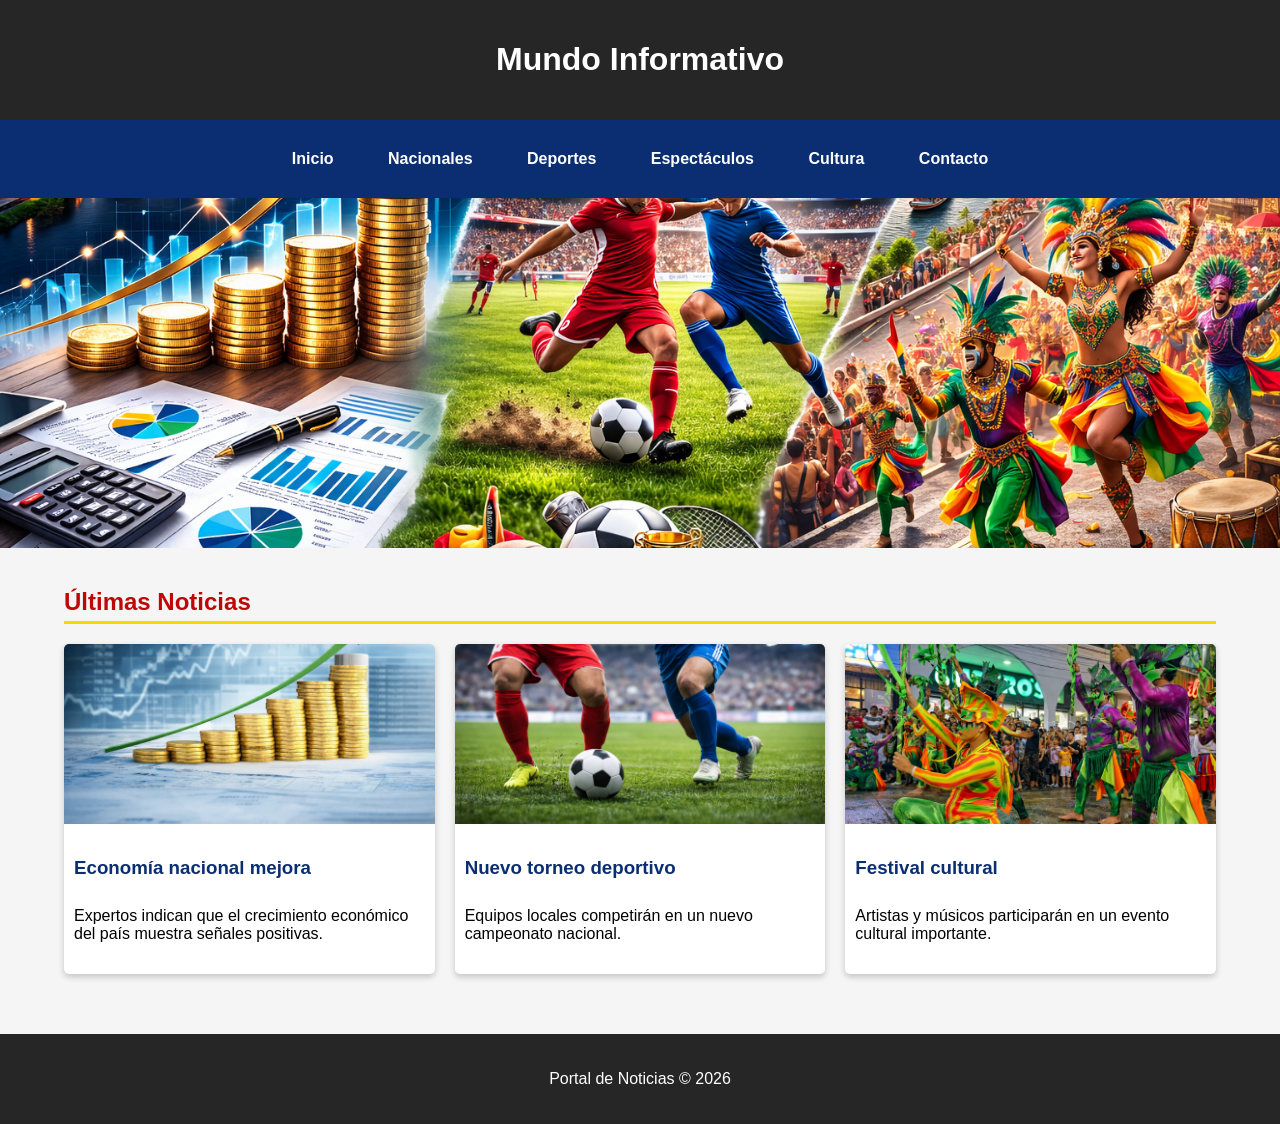
<file: index.html>
<!DOCTYPE html>
<html>
<head>
<meta charset="UTF-8">
<title>Mundo Informativo</title>
<link rel="stylesheet" href="style.css">
</head>

<body>

<header>
<h1>Mundo Informativo</h1>
</header>

<nav>
<a href="index.html">Inicio</a>
<a href="nacionales.html">Nacionales</a>
<a href="deportes.html">Deportes</a>
<a href="espectaculos.html">Espectáculos</a>
<a href="cultura.html">Cultura</a>
<a href="contacto.html">Contacto</a>
</nav>

<!-- SLIDER -->

<div class="slider">
<ul>

<li>
<img src="imagenes/portadainicio.png">
</li>

<li>
<img src="imagenes/portada2inicio.png">
</li>

<li>
<img src="imagenes/portada3inicio.png">
</li>

</ul>
</div>

<div class="contenedor">

<h2>Últimas Noticias</h2>

<div class="noticias">

<div class="noticia">
<img src="imagenes/dinero.png">
<h3>Economía nacional mejora</h3>
<p>Expertos indican que el crecimiento económico del país muestra señales positivas.</p>
</div>

<div class="noticia">
<img src="imagenes/deporte.png">
<h3>Nuevo torneo deportivo</h3>
<p>Equipos locales competirán en un nuevo campeonato nacional.</p>
</div>

<div class="noticia">
<img src="imagenes/carnabal.png">
<h3>Festival cultural</h3>
<p>Artistas y músicos participarán en un evento cultural importante.</p>
</div>

</div>

</div>

<footer>
<p>Portal de Noticias © 2026</p>
</footer>

</body>
</html>
</file>
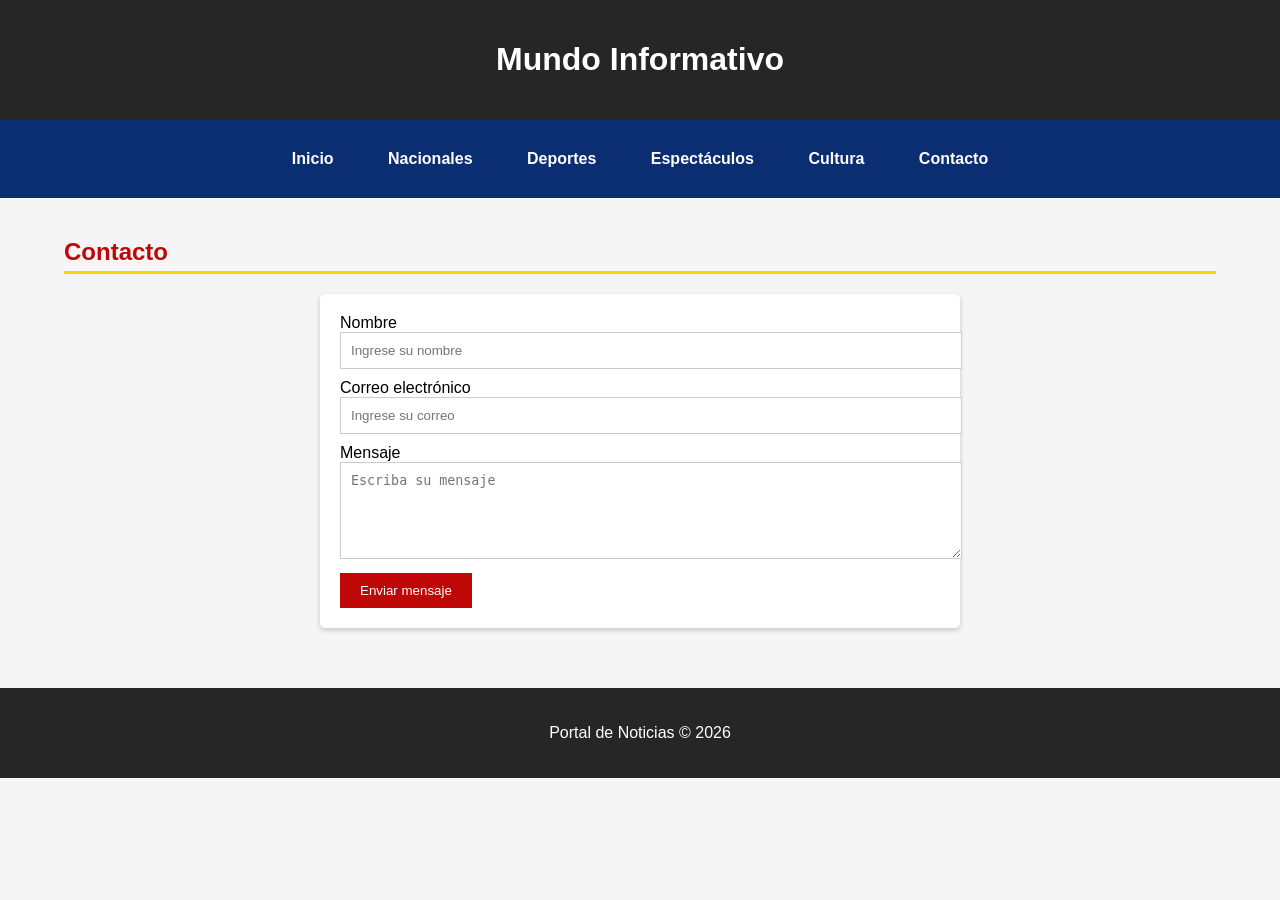
<file: contacto.html>
<!DOCTYPE html>
<html>
<head>
<meta charset="UTF-8">
<title>Contacto</title>
<link rel="stylesheet" href="style.css">
</head>

<body>

<header>
<h1>Mundo Informativo</h1>
</header>

<nav>
<a href="index.html">Inicio</a>
<a href="nacionales.html">Nacionales</a>
<a href="deportes.html">Deportes</a>
<a href="espectaculos.html">Espectáculos</a>
<a href="cultura.html">Cultura</a>
<a href="contacto.html">Contacto</a>
</nav>

<div class="contenedor">

<h2>Contacto</h2>

<form>

<label>Nombre</label>
<input type="text" placeholder="Ingrese su nombre">

<label>Correo electrónico</label>
<input type="email" placeholder="Ingrese su correo">

<label>Mensaje</label>
<textarea rows="5" placeholder="Escriba su mensaje"></textarea>

<button>Enviar mensaje</button>

</form>

</div>

<footer>
<p>Portal de Noticias © 2026</p>
</footer>

</body>
</html>
</file>
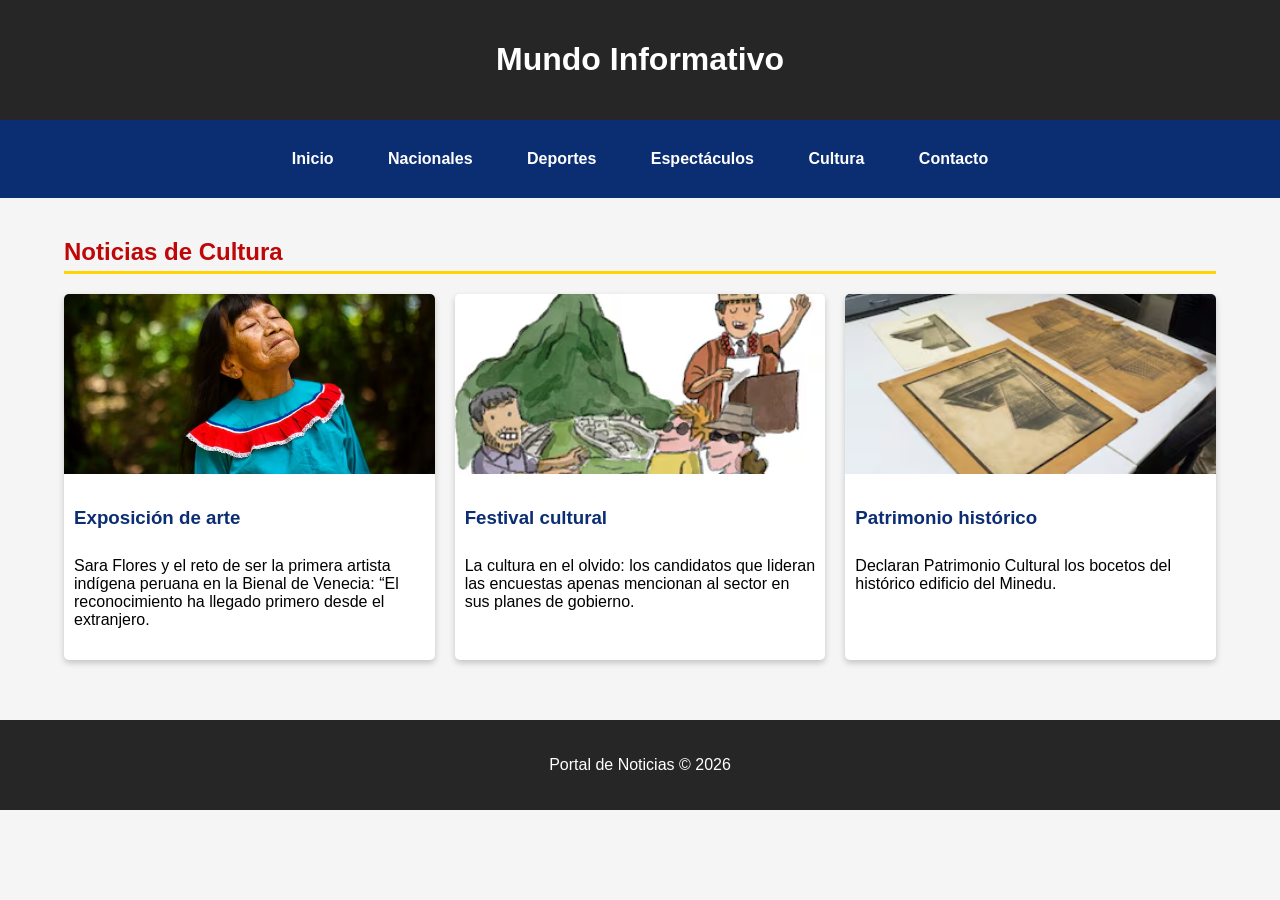
<file: cultura.html>
<!DOCTYPE html>
<html>
<head>
<meta charset="UTF-8">
<title>Cultura</title>
<link rel="stylesheet" href="style.css">
</head>

<body>

<header>
<h1>Mundo Informativo</h1>
</header>

<nav>
<a href="index.html">Inicio</a>
<a href="nacionales.html">Nacionales</a>
<a href="deportes.html">Deportes</a>
<a href="espectaculos.html">Espectáculos</a>
<a href="cultura.html">Cultura</a>
<a href="contacto.html">Contacto</a>
</nav>

<div class="contenedor">

<h2>Noticias de Cultura</h2>

<div class="noticias">

<div class="noticia">
<img src="imagenes/exposicióndearte.avif">
<h3>Exposición de arte</h3>
<p>Sara Flores y el reto de ser la primera artista indígena peruana en la Bienal de Venecia: “El reconocimiento ha llegado primero desde el extranjero.</p>
</div>

<div class="noticia">
<img src="imagenes/festivalculturalg.avif">
<h3>Festival cultural</h3>
<p>La cultura en el olvido: los candidatos que lideran las encuestas apenas mencionan al sector en sus planes de gobierno.</p>
</div>

<div class="noticia">
<img src="imagenes/patrimoniohistorico.avif">
<h3>Patrimonio histórico</h3>
<p>Declaran Patrimonio Cultural los bocetos del histórico edificio del Minedu.</p>
</div>

</div>

</div>

<footer>
<p>Portal de Noticias © 2026</p>
</footer>

</body>
</html>
</file>
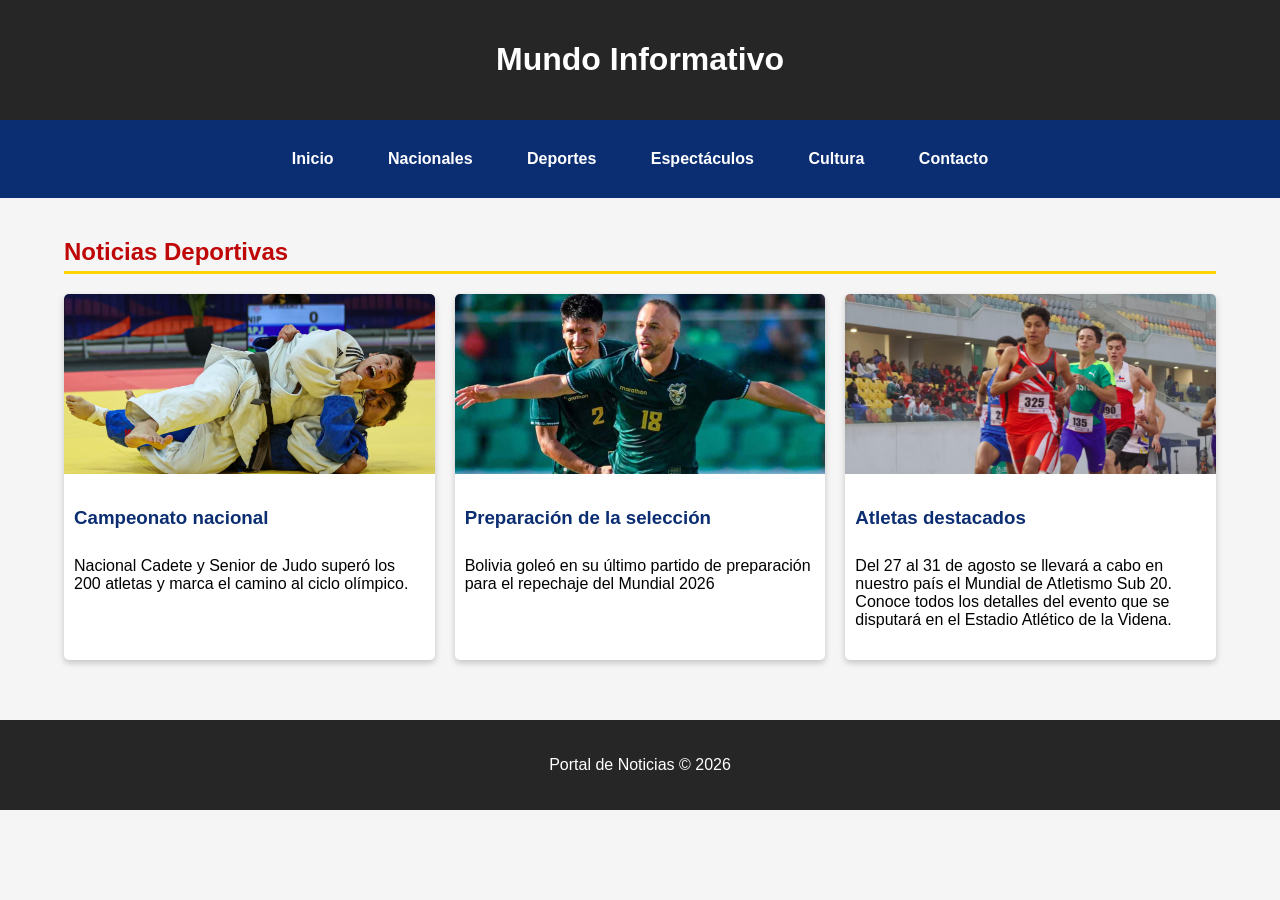
<file: deportes.html>
<!DOCTYPE html>
<html>
<head>
<meta charset="UTF-8">
<title>Deportes</title>
<link rel="stylesheet" href="style.css">
</head>

<body>

<header>
<h1>Mundo Informativo</h1>
</header>

<nav>
<a href="index.html">Inicio</a>
<a href="nacionales.html">Nacionales</a>
<a href="deportes.html">Deportes</a>
<a href="espectaculos.html">Espectáculos</a>
<a href="cultura.html">Cultura</a>
<a href="contacto.html">Contacto</a>
</nav>

<div class="contenedor">

<h2>Noticias Deportivas</h2>

<div class="noticias">

<div class="noticia">
<img src="imagenes/campeonatonacional.avif">
<h3>Campeonato nacional</h3>
<p>Nacional Cadete y Senior de Judo superó los 200 atletas y marca el camino al ciclo olímpico.</p>
</div>

<div class="noticia">
<img src="imagenes/preparaciondelaselección.jpg">
<h3>Preparación de la selección</h3>
<p>Bolivia goleó en su último partido de preparación para el repechaje del Mundial 2026</p>
</div>

<div class="noticia">
<img src="imagenes/atletasdestacados.avif">
<h3>Atletas destacados</h3>
<p>Del 27 al 31 de agosto se llevará a cabo en nuestro país el Mundial de Atletismo Sub 20. Conoce todos los detalles del evento que se disputará en el Estadio Atlético de la Videna.</p>
</div>

</div>

</div>

<footer>
<p>Portal de Noticias © 2026</p>
</footer>

</body>
</html>
</file>
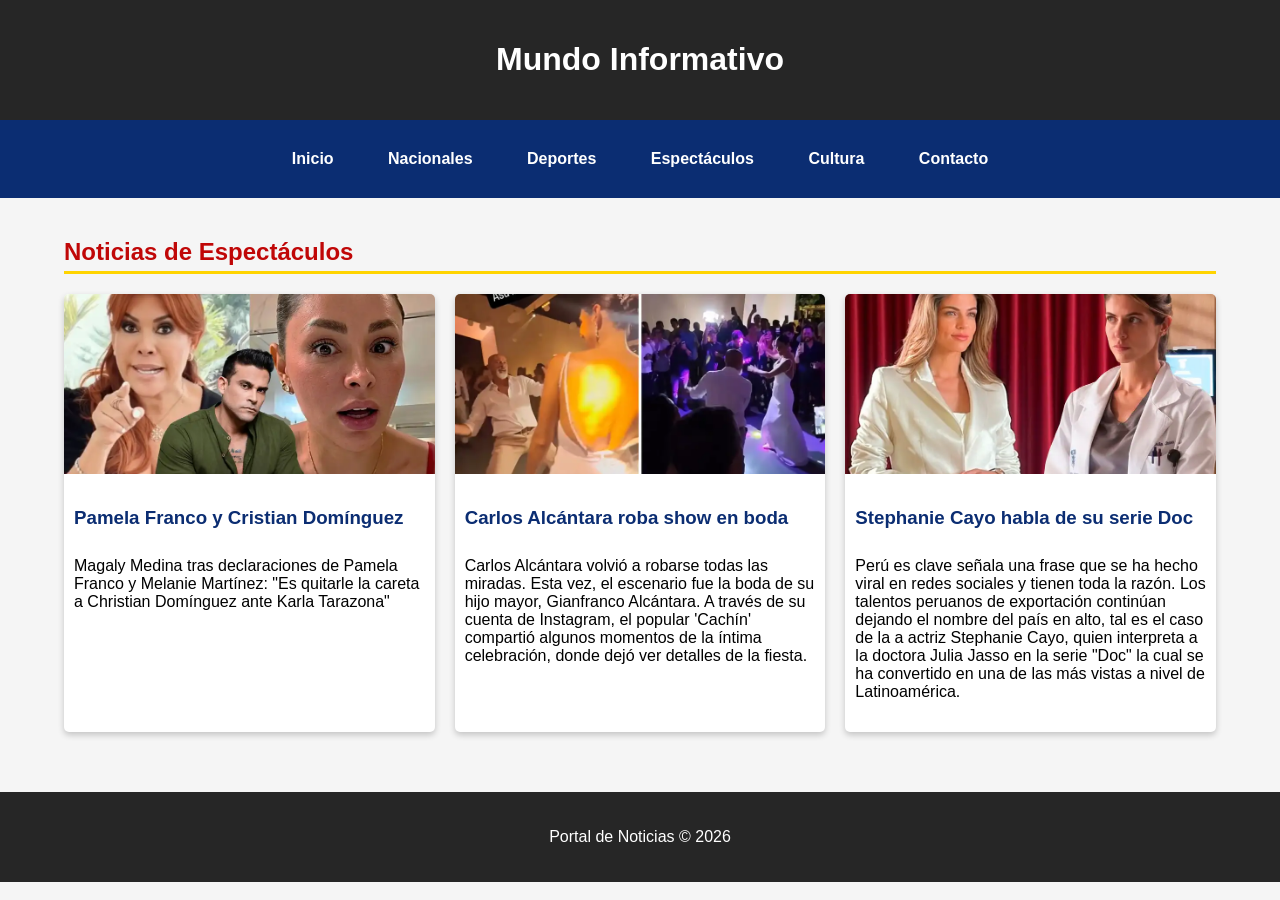
<file: espectaculos.html>
<!DOCTYPE html>
<html>
<head>
<meta charset="UTF-8">
<title>Espectáculos</title>
<link rel="stylesheet" href="style.css">
</head>

<body>

<header>
<h1>Mundo Informativo</h1>
</header>

<nav>
<a href="index.html">Inicio</a>
<a href="nacionales.html">Nacionales</a>
<a href="deportes.html">Deportes</a>
<a href="espectaculos.html">Espectáculos</a>
<a href="cultura.html">Cultura</a>
<a href="contacto.html">Contacto</a>
</nav>

<div class="contenedor">

<h2>Noticias de Espectáculos</h2>

<div class="noticias">

<div class="noticia">
<img src="imagenes/pamelafranco.webp">
<h3>Pamela Franco y Cristian Domínguez</h3>
<p>Magaly Medina tras declaraciones de Pamela Franco y Melanie Martínez: "Es quitarle la careta a Christian Domínguez ante Karla Tarazona"</p>
</div>

<div class="noticia">
<img src="imagenes/carlosAlcantara.webp">
<h3>Carlos Alcántara roba show en boda</h3>
<p>Carlos Alcántara volvió a robarse todas las miradas. Esta vez, el escenario fue la boda de su hijo mayor, Gianfranco Alcántara. A través de su cuenta de Instagram, el popular 'Cachín' compartió algunos momentos de la íntima celebración, donde dejó ver detalles de la fiesta.</p>
</div>

<div class="noticia">
<img src="imagenes/stephanie.webp">
<h3>Stephanie Cayo habla de su serie Doc</h3>
<p>Perú es clave señala una frase que se ha hecho viral en redes sociales y tienen toda la razón. Los talentos peruanos de exportación continúan dejando el nombre del país en alto, tal es el caso de la a actriz Stephanie Cayo, quien interpreta a la doctora Julia Jasso en la serie "Doc" la cual se ha convertido en una de las más vistas a nivel de Latinoamérica.</p>
</div>

</div>

</div>

<footer>
<p>Portal de Noticias © 2026</p>
</footer>

</body>
</html>
</file>
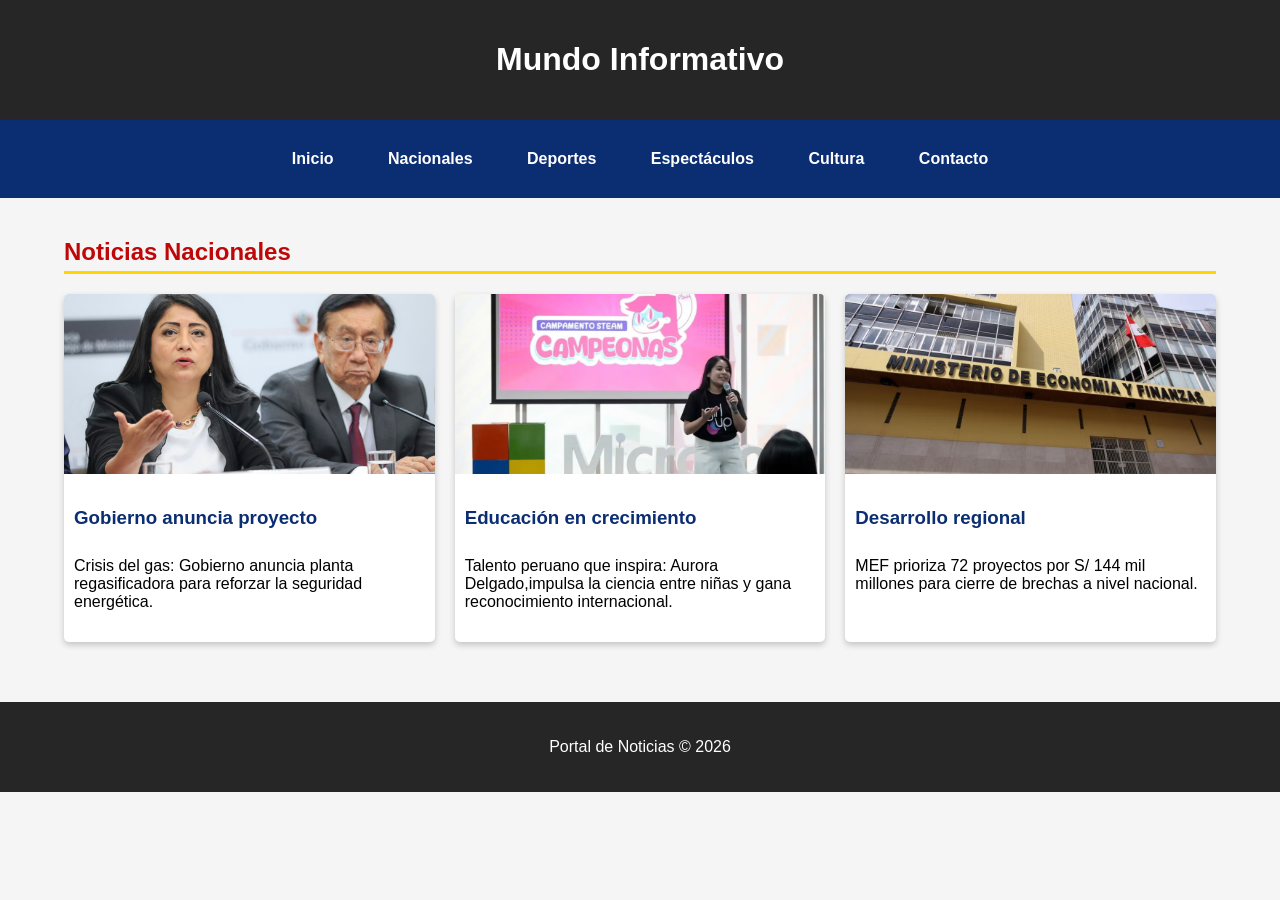
<file: nacionales.html>
<!DOCTYPE html>
<html>
<head>
<meta charset="UTF-8">
<title>Nacionales</title>
<link rel="stylesheet" href="style.css">
</head>

<body>

<header>
<h1>Mundo Informativo</h1>
</header>

<nav>
<a href="index.html">Inicio</a>
<a href="nacionales.html">Nacionales</a>
<a href="deportes.html">Deportes</a>
<a href="espectaculos.html">Espectáculos</a>
<a href="cultura.html">Cultura</a>
<a href="contacto.html">Contacto</a>
</nav>

<div class="contenedor">

<h2>Noticias Nacionales</h2>

<div class="noticias">

<div class="noticia">
<img src="imagenes/gobierno.jpg">
<h3>Gobierno anuncia proyecto</h3>
<p>Crisis del gas: Gobierno anuncia planta regasificadora para reforzar la seguridad energética.</p>
</div>

<div class="noticia">
<img src="imagenes/educaciónAurora.avif">
<h3>Educación en crecimiento</h3>
<p>Talento peruano que inspira: Aurora Delgado,impulsa la ciencia entre niñas y gana reconocimiento internacional.</p>
</div>

<div class="noticia">
<img src="imagenes/desarrolloregional.avif">
<h3>Desarrollo regional</h3>
<p>MEF prioriza 72 proyectos por S/ 144 mil millones para cierre de brechas a nivel nacional.</p>
</div>

</div>

</div>

<footer>
<p>Portal de Noticias © 2026</p>
</footer>

</body>
</html>
</file>
<file: style.css>
body{
font-family: Arial, Helvetica, sans-serif;
margin:0;
background:#f5f5f5;
}

/* HEADER */

header{
background:#262626;
color:white;
padding:20px;
text-align:center;
}

/* MENU */

nav{
background:#0B2D72;
padding:10px;
text-align:center;
}

nav a{
color:white;
text-decoration:none;
margin:10px;
font-weight:bold;
padding:10px 15px;
display:inline-block;
transition:0.4s;
}

nav a:hover{
background:#FFD400;
color:#262626;
border-radius:5px;
transform:scale(1.1);
}

/* SLIDER */

.slider{
width:100%;
height:350px;
overflow:hidden;
}

.slider ul{
display:flex;
padding:0;
margin:0;
width:300%;
animation:slide 15s infinite alternate;
}

.slider li{
width:100%;
list-style:none;
}

.slider img{
width:100%;
height:350px;
object-fit:cover;
}

@keyframes slide{

0%{margin-left:0;}
30%{margin-left:0;}

35%{margin-left:-100%;}
65%{margin-left:-100%;}

70%{margin-left:-200%;}
100%{margin-left:-200%;}

}

/* CONTENEDOR */

.contenedor{
width:90%;
max-width:1200px;
margin:auto;
padding:20px;
}

/* TITULOS */

h2{
color:#C00707;
border-bottom:3px solid #FFD400;
padding-bottom:5px;
}

/* GRID NOTICIAS */

.noticias{
display:grid;
grid-template-columns:repeat(3,1fr);
gap:20px;
margin-top:20px;
}

.noticia{
background:white;
border-radius:5px;
overflow:hidden;
box-shadow:0 3px 6px rgba(0,0,0,0.2);
transition:0.3s;
}

.noticia:hover{
transform:translateY(-5px);
}

.noticia img{
width:100%;
height:180px;
object-fit:cover;
}

.noticia h3{
padding:10px;
color:#0B2D72;
}

.noticia p{
padding:0 10px 15px 10px;
}

/* FORMULARIO */

form{
background:white;
padding:20px;
border-radius:5px;
box-shadow:0 2px 5px rgba(0,0,0,0.2);
max-width:600px;
margin:auto;
}

input, textarea{
width:100%;
padding:10px;
margin-bottom:10px;
border:1px solid #ccc;
}

button{
background:#C00707;
color:white;
border:none;
padding:10px 20px;
cursor:pointer;
transition:0.3s;
}

button:hover{
background:#FFD400;
color:#262626;
}

/* FOOTER */

footer{
background:#262626;
color:white;
text-align:center;
padding:20px;
margin-top:40px;
}

/* -------- RESPONSIVE -------- */

/* TABLET */

@media(max-width:900px){

.noticias{
grid-template-columns:repeat(2,1fr);
}

.slider{
height:250px;
}

.slider img{
height:250px;
}

}

/* CELULAR */

@media(max-width:600px){

nav{
display:flex;
flex-direction:column;
}

nav a{
margin:5px 0;
}

.noticias{
grid-template-columns:1fr;
}

.slider{
height:200px;
}

.slider img{
height:200px;
}

header h1{
font-size:22px;
}

}
</file>
